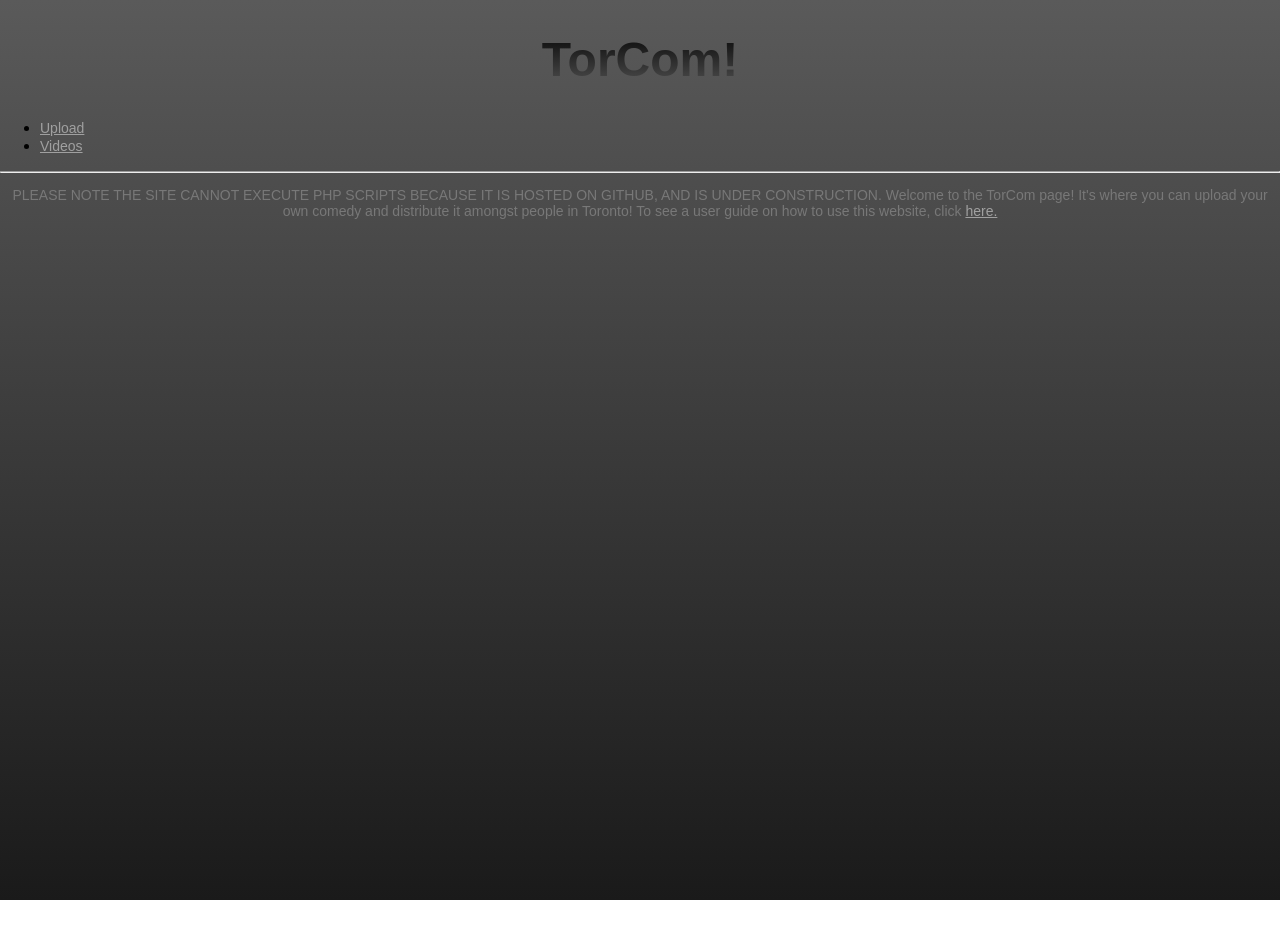
<file: index.html>
<!DOCTYPE html>
<html>
<head>
	<link rel="stylesheet" type="text/css" href="style.css"><meta http-equiv="Content-Type" content="text/html; charset=utf-8" />
	<title>Youtube Clone - Toronto Comedy</title>
</head>
<body>
	<h1>TorCom!</h1>
	<ul>
		<li><a href="/toronto-comedy/upload">Upload</a></li>
		<li><a href="/toronto-comedy/videos.php">Videos</a></li>
	</ul>
	<hr>
	<div class="hello">
		<p> PLEASE NOTE THE SITE CANNOT EXECUTE PHP SCRIPTS BECAUSE IT IS HOSTED ON GITHUB, AND IS UNDER CONSTRUCTION. Welcome to the TorCom page! It's where you can upload your own comedy and distribute it amongst people in Toronto! To see a user guide on how to use this website, click <a href="/toronto-comedy/user_guide.pdf">here.</a></p>
	</div>	
	</body>
</html>
</file>
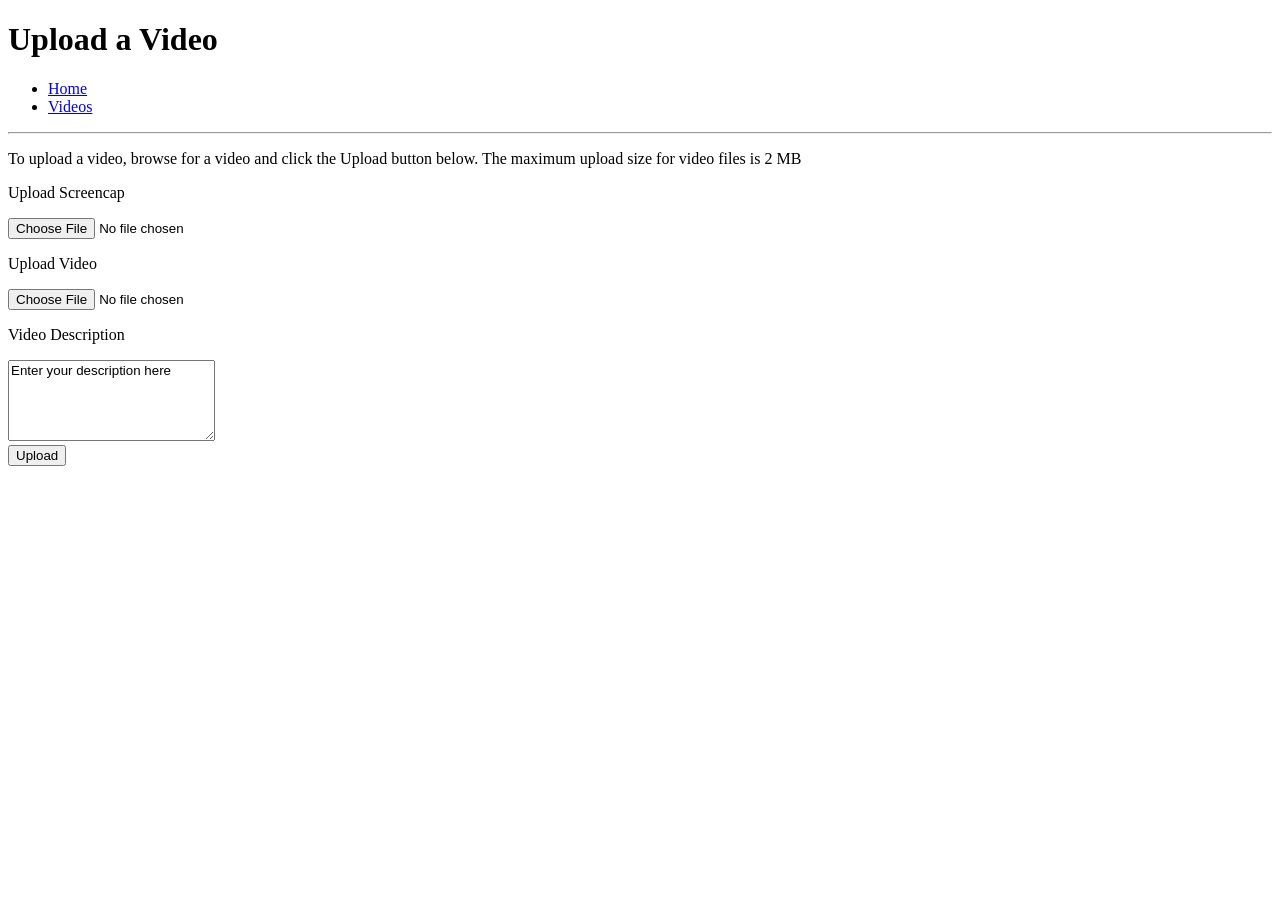
<file: upload/index.html>
<!DOCTYPE html>
<html>
<head>
	<link rel="stylesheet" type="text/css" href="http://www.shahsyed.com/toronto-comedy/style.css"><meta http-equiv="Content-Type" content="text/html; charset=utf-8" />
	<title>Assignment Two - Upload a Video</title>
</head>
<body>
	<h1>Upload a Video</h1>
	<ul>
		<li><a href="http://www.shahsyed.com/toronto-comedy/">Home</a></li>
		<li><a href="/toronto-comedy/videos.php">Videos</a></li>
	</ul>
	<hr>
	<div class="hello">
		<p>To upload a video, browse for a video and click the Upload button below. The maximum upload size for video files is 2 MB</p>
	</div>
	

	<form action="/toronto-comedy/upload/upload.php" method="post" enctype="multipart/form-data">
		<p>Upload Screencap</p>
		<p><input type="file" name="thumbnail" /><br/>

		<p>Upload Video</p>
		<p><input type="file" name="video" /><br/>

		<p>Video Description</p>
		<textarea name="description" cols="25" rows="5" style="font-family: Helvetica">Enter your description here</textarea><br/>

		<input type="submit" name="Upload"value="Upload" />
	</form>
	</body>
</html>
</file>
<file: style.css>
/*
 Name: Shahnawaz Syed
 Date: 26/11/2013
 Assignment Stylesheet
*/

html {
    height: 100%;
}

h1 {
   background: -webkit-linear-gradient(#080808, #4F4F4F);
  -webkit-background-clip: text;
  -webkit-text-fill-color: transparent;
  text-align:center;
  font-family: 'Open Sans', Helvetica, sans-serif;
  font-size: 48px;
}
p {
  color:#787878;
  font-family: "Helvetica", Helvetica, sans-serif;
  font-size: 14px;
}
.options {
  text-align: center;
}
.options ul{ 
  display: inline-block;
}
.options li{ 
  padding: 2px 5px;
  list-style: none;
}
.hello p {
  text-align: center;
}
.center {
    margin-left: auto;
    margin-right: auto;
    display: block
}
a {
  color:#A0A0A0;
  font-family: "Helvetica", Helvetica, sans-serif;
  font-size: 14px;
}
body {
  background-image: -webkit-linear-gradient(bottom, #1A1A1A 0%, #5A5A5A 100%);
  background-image: -moz-linear-gradient(bottom, #1A1A1A 0%, #5A5A5A 100%);
    height: 100%;
    margin: 0;
    background-repeat: no-repeat;
    background-attachment: fixed;
}
form {
  text-align: center;
}
</file>
